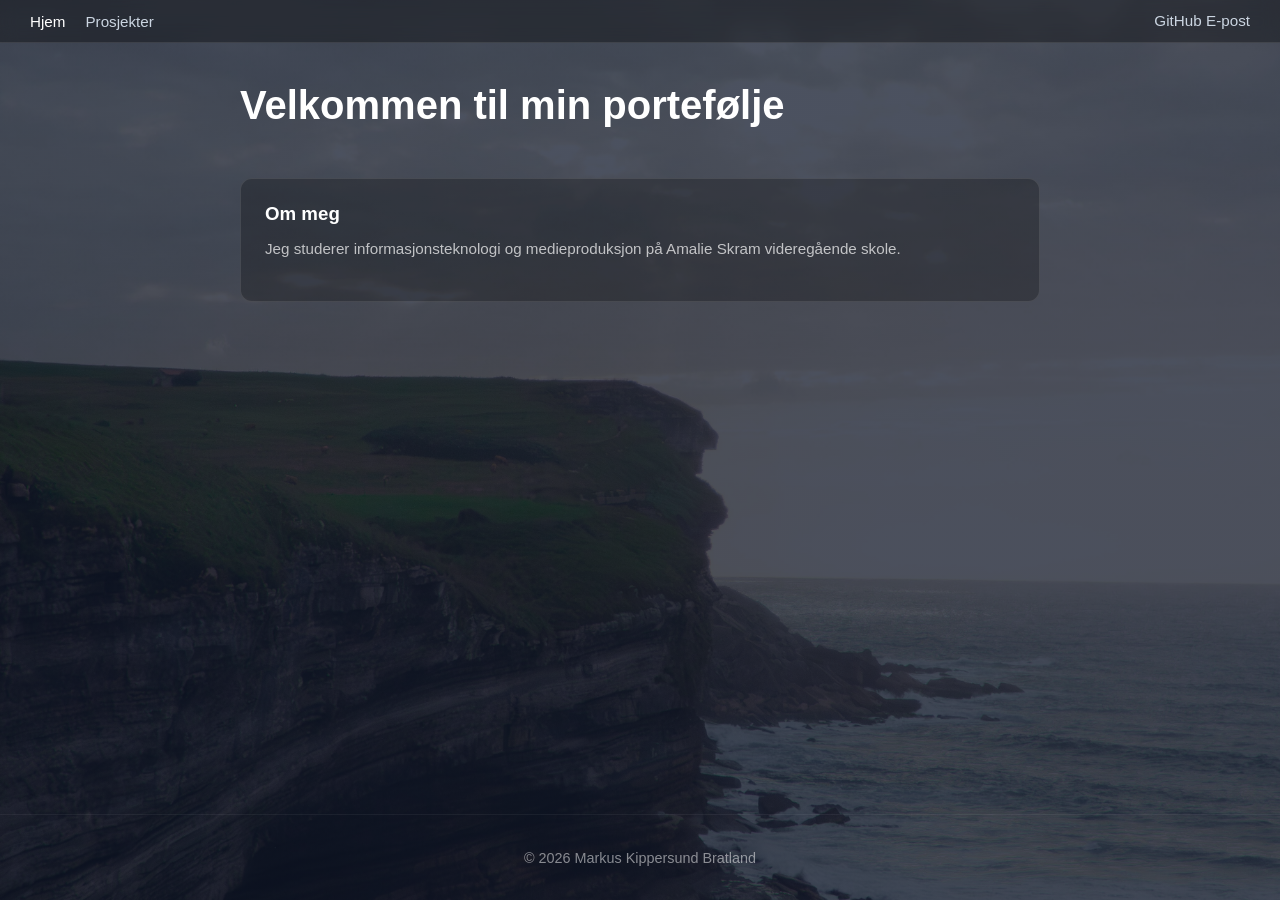
<file: index.html>
<!DOCTYPE html>
<html lang="no">
<head>
    <meta charset="UTF-8">
    <meta name="viewport" content="width=device-width, initial-scale=1.0">
    <title>Markus K. sitt portefølje.</title>
    <link rel="stylesheet" href="stil.css">
</head>
<body>

    
    <header class="toppbar">
        <nav class="venstre-lenker">
            <a href="index.html" class="aktiv">Hjem</a>
            <a href="prosjekter.html">Prosjekter</a>
        </nav>
        <div class="høyre-lenker">
            <a href="https://github.com/Kippersund" target="_blank">GitHub</a>
            <a href="mailto:e-marbra24@iskule.no">E-post</a>
        </div>
    </header>

    <!-- Hovedinnhold -->
    <main class="container">
        
        <!-- Hovedtekst -->
        <section class="hoveddel">
            <h1>Velkommen til min portefølje</h1>
        </section>

        <!-- Prosjektbokser -->
        <section class="prosjekt-seksjon">
            <div class="prosjektboks om meg">
                <h3>Om meg</h3>
                <p>Jeg studerer informasjonsteknologi og medieproduksjon på Amalie Skram videregående skole.</p>
            </div>

            
        </section>

    </main>

    <!-- Bunntekst -->
    <footer>
        <p>&copy; 2026 Markus Kippersund Bratland</p>
    </footer>

</body>
</html>
</file>
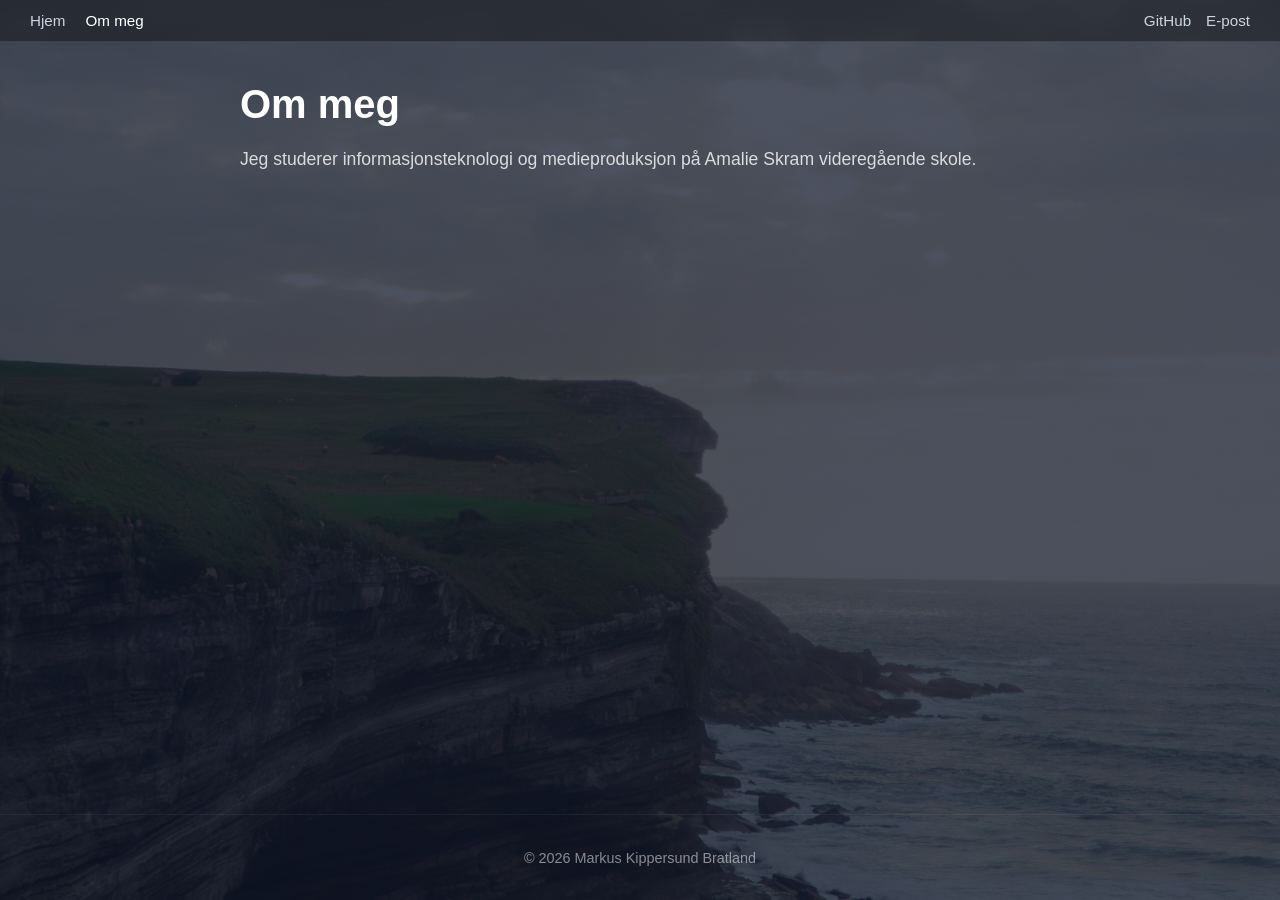
<file: ommeg.html>
<!DOCTYPE html>
<html lang="no">
<head>
    <meta charset="UTF-8">
    <meta name="viewport" content="width=device-width, initial-scale=1.0">
    <title>Om meg - Portefølje</title>
    <link rel="stylesheet" href="stil.css">
</head>
<body>

    <!-- Toppbar -->
    <header class="toppbar">
        <nav class="venstre-lenker">
            <a href="index.html">Hjem</a>
            <a href="ommeg.html" class="aktiv">Om meg</a>
        </nav>
        <div class="hoyre-lenker">
            <a href="https://github.com/Kippersund" target="_blank">GitHub</a>
            <a href="mailto:e-marbra24@sikule.no">E-post</a>
        </div>
    </header>

    <!-- Hovedinnhold -->
    <main class="container">
        <section class="hoveddel">
            <h1>Om meg</h1>
            <p>Jeg studerer informasjonsteknologi og medieproduksjon på Amalie Skram videregående skole.</p>
        </section>
    </main>

    <!-- Bunntekst -->
    <footer>
        <p>&copy; 2026 Markus Kippersund Bratland</p>
    </footer>

</body>
</html>
</file>
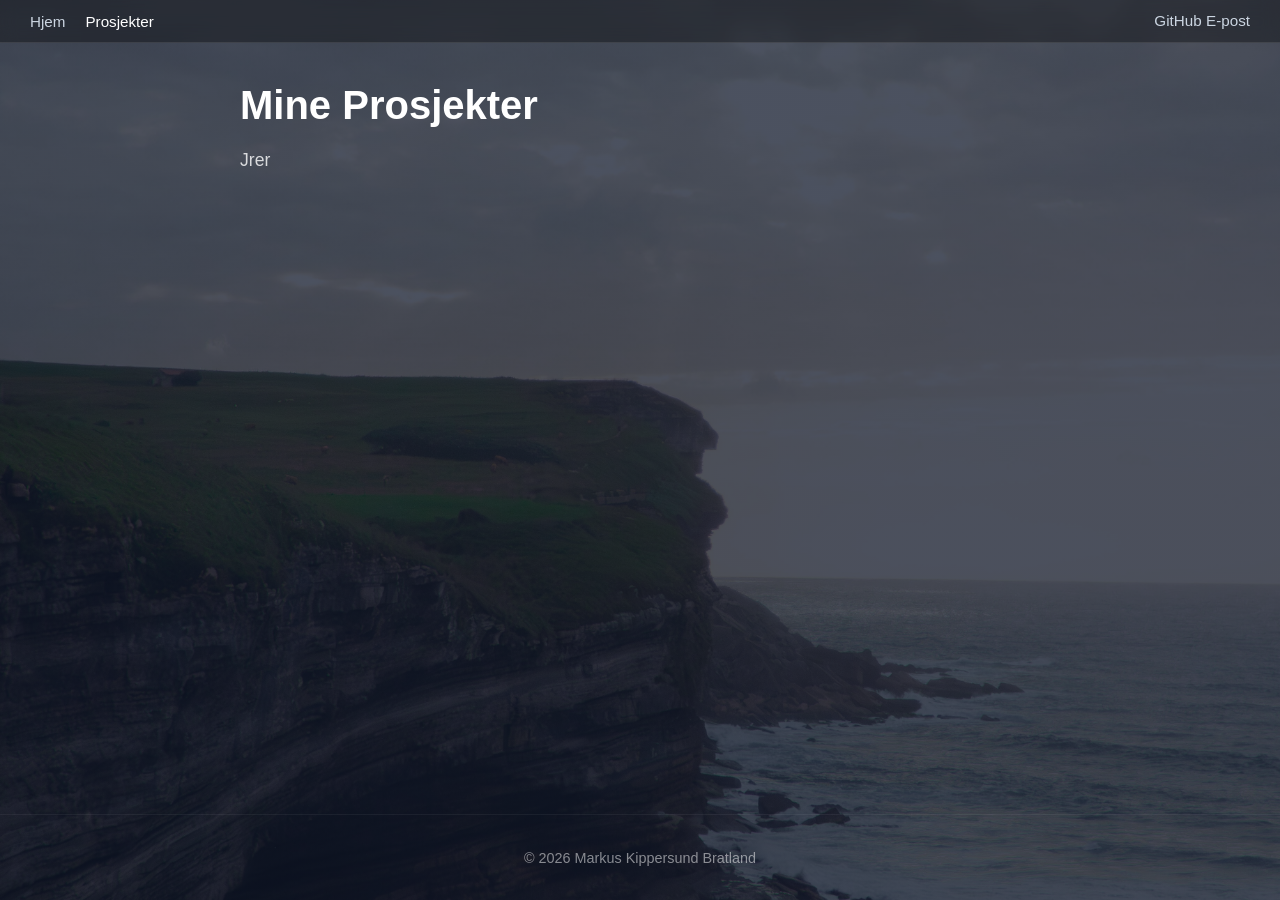
<file: prosjekter.html>
<!DOCTYPE html>
<html lang="no">
<head>
    <meta charset="UTF-8">
    <meta name="viewport" content="width=device-width, initial-scale=1.0">
    <title>Prosjekter</title>
    <link rel="stylesheet" href="stil.css">
</head>
<body>

    <!-- Toppbar -->
    <header class="toppbar">
        <nav class="venstre-lenker">
            <a href="index.html">Hjem</a>
            <a href="prosjekter.html" class="aktiv">Prosjekter</a>
        </nav>
        <div class="høyre-lenker">
            <a href="https://github.com/Kippersund" target="_blank">GitHub</a>
            <a href="mailto:e-marbra24@iskule.no">E-post</a>
        </div>
    </header>

    <!-- Hovedinnhold -->
    <main class="container">
        <section class="hoveddel">
            <h1>Mine Prosjekter</h1>
            <p>Jrer</p>
        </section>
    </main>

    <!-- Bunntekst -->
    <footer>
        <p>&copy; 2026 Markus Kippersund Bratland</p>
    </footer>

</body>
</html>
</file>
<file: stil.css>
/* bakgrunnsbilde */
body {
    font-family: 'Segoe UI', Tahoma, Geneva, Verdana, sans-serif;
    background-image: linear-gradient(rgba(15, 23, 42, 0.75), rgba(15, 23, 42, 0.75)), url('Background.jpg');
    background-size: cover;
    background-position: center;
    background-attachment: fixed;
    color: #f8fafc;
    min-height: 100vh;
    margin: 0;
    padding: 0;
    display: flex;
    flex-direction: column;
}

/* Toppbar */
.toppbar {
    display: flex;
    justify-content: space-between;
    align-items: center;
    padding: 12px 30px;
    background: rgba(0, 0, 0, 0.35);
    backdrop-filter: blur(8px);
    -webkit-backdrop-filter: blur(8px);
    border-bottom: 1px solid rgba(255, 255, 255, 0.1);
}

.toppbar a {
    color: #cbd5e1;
    text-decoration: none;
    font-size: 0.95rem;
    transition: color 0.2s;
}

.toppbar a:hover, .toppbar a.aktiv {
    color: #ffffff;
}

.venstre-lenker {
    display: flex;
    gap: 20px;
}

.hoyre-lenker {
    display: flex;
    gap: 15px;
}

/* Hovedcontainer */
.container {
    max-width: 800px;
    width: 90%;
    margin: 40px auto;
    display: flex;
    flex-direction: column;
    gap: 40px;
    flex: 1;
}

/* Hovedtekst */
.hoveddel {
    text-align: left;
}

.hoveddel h1 {
    font-size: 2.5rem;
    color: #ffffff;
    margin-bottom: 10px;
    margin-top: 0;
}

.hoveddel p {
    color: rgba(255, 255, 255, 0.8);
    font-size: 1.1rem;
    line-height: 1.6;
}

/* Prosjektseksjon */
.prosjekt-seksjon {
    display: grid;
    grid-template-columns: repeat(auto-fit, minmax(280px, 1fr));
    gap: 20px;
}

/* Prosjektbokser */
.prosjektboks {
    background: rgba(0, 0, 0, 0.25);
    border: 1px solid rgba(255, 255, 255, 0.1);
    border-radius: 12px;
    padding: 24px;
    transition: transform 0.2s ease, background 0.2s ease;
}

.prosjektboks:hover {
    transform: translateY(-3px);
    background: rgba(0, 0, 0, 0.35);
}

.prosjektboks h3 {
    color: #ffffff;
    margin-top: 0;
    margin-bottom: 8px;
}

.prosjektboks p {
    color: rgba(255, 255, 255, 0.7);
    font-size: 0.95rem;
    margin-bottom: 20px;
}

/* Knapper */
.knapp {
    display: inline-block;
    background: rgba(255, 255, 255, 0.1);
    color: #ffffff;
    padding: 8px 16px;
    border-radius: 6px;
    text-decoration: none;
    font-size: 0.9rem;
    border: 1px solid rgba(255, 255, 255, 0.15);
    transition: background 0.2s;
}

.knapp:hover {
    background: rgba(255, 255, 255, 0.2);
}

/* Bunntekst */
footer {
    text-align: center;
    padding: 20px;
    color: rgba(255, 255, 255, 0.5);
    font-size: 0.9rem;
    border-top: 1px solid rgba(255, 255, 255, 0.05);
}
</file>
